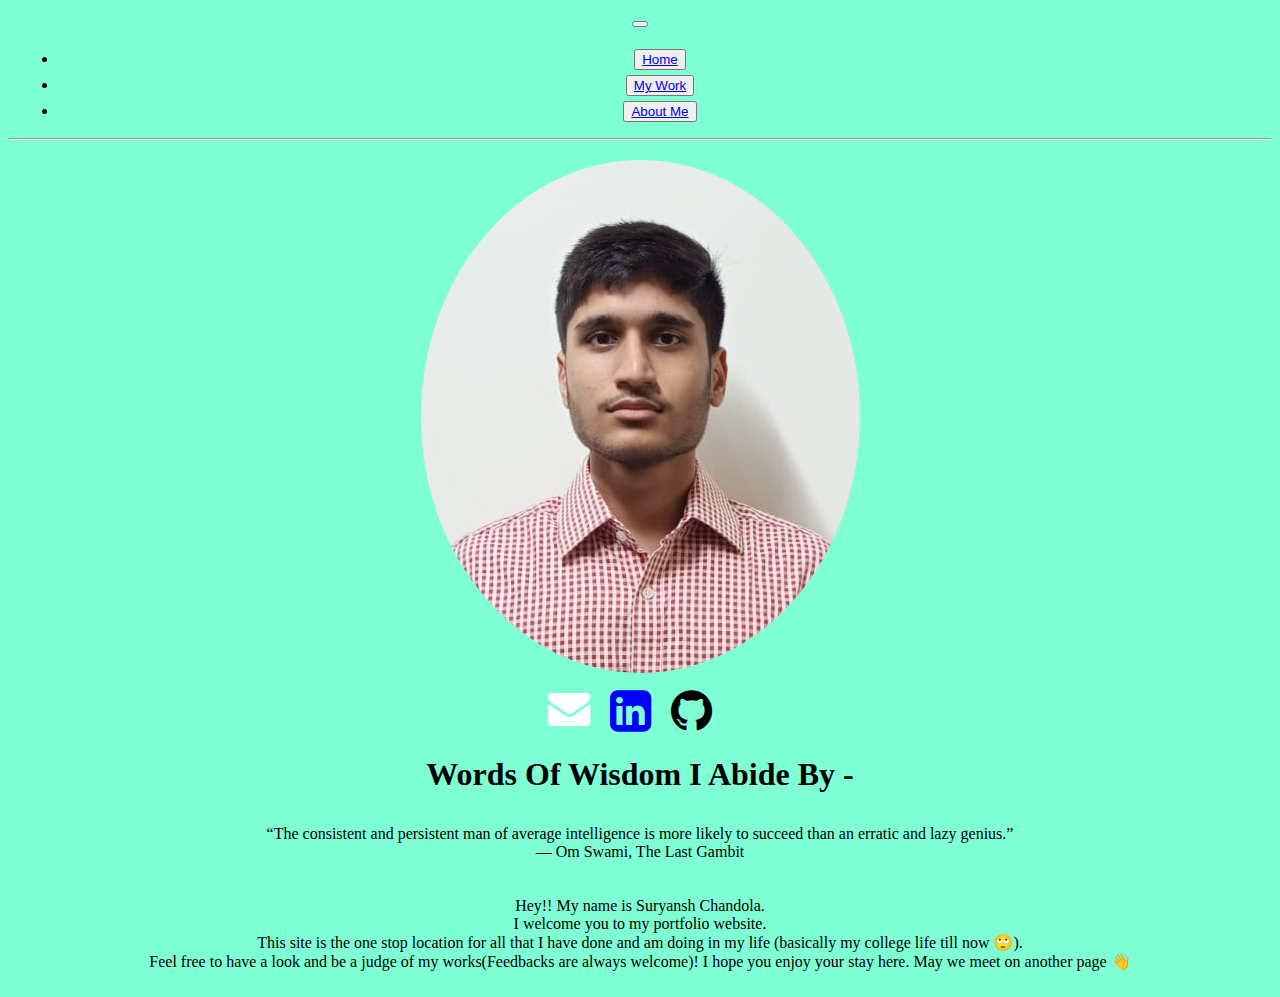
<file: index.html>
<!doctype html>
<html lang="en">
  <head>
    <meta charset="utf-8">
    <meta name="viewport" content="width=device-width, initial-scale=1">
    <title>Home</title>
    <link rel="stylesheet" href="html and css/index.css">
    <link rel="stylesheet" href="https://cdnjs.cloudflare.com/ajax/libs/font-awesome/4.7.0/css/font-awesome.min.css">
    <link href="https://cdn.jsdelivr.net/npm/bootstrap@5.3.1/dist/css/bootstrap.min.css" rel="stylesheet" integrity="sha384-4bw+/aepP/YC94hEpVNVgiZdgIC5+VKNBQNGCHeKRQN+PtmoHDEXuppvnDJzQIu9" crossorigin="anonymous">
  </head>
  <body style="background-color:aquamarine">
    <div class="container">
        <!-- Nav Bar Code Starts -->
        <nav class="navbar navbar-expand-lg">
            <button class="navbar-toggler" type="button" data-bs-toggle="collapse" data-bs-target="#navbarSupportedContent" aria-controls="navbarSupportedContent" aria-expanded="false" aria-label="Toggle navigation">
                <span class="navbar-toggler-icon"></span>
            </button>
            <div class="collapse navbar-collapse navfill " id="navbarSupportedContent">
              <ul class="navbar-nav nav">
                  <li class="nav-item">
                      <button type="button" class="btn btn-outline-success m-3">
                          <a class="nav-link active fs-3" aria-current="page" href="#">Home</a>
                        </button>
                    </li>
                    <li class="nav-item">
                        <button type="button" class="btn btn-outline-success m-3">
                            <a class="nav-link fs-3" href="html and css/my_work.html">My Work</a>
                        </button>
                    </li>
              <li class="nav-item">
                  <button type="button" class="btn btn-outline-success m-3">
                      <a class="nav-link fs-3" href="html and css/about_me.html">About Me</a>
                    </button>
                </li>
            </ul>
          </div>
        </nav>
        <!-- Nav Bar Code Ends -->
    </div>
        <hr>
        <div class="container mb-5">
            <!-- Image and Motto Start -->
            <div class="row">
                <div class = "container col-md-5">
                    <img class="img-fluid" src="images/my_img_cropped.jpeg" id = "myimg" alt="looks like your connection doesn't want me to be seen..">
                    <div class="logos">
                        <a class="fs-3 a" target="_blank" href="mailto:suryanshchandola@gmail.com?"><i class="fa fa-envelope col-md-4" style="font-size:42px;color:white"></i></a>
                        <a class="fs-3 a" target="_blank" href="https://www.linkedin.com/in/suryansh-chandola-6460a426b/"><i class="fa fa-linkedin-square col-md-4" style="font-size:48px;color:blue"></i></a>
                        <a class="fs-3 a" target="_blank" href="https://github.com/Gintoki0149"><i class="fa fa-github col-md-4" style="font-size:48px;color:black"></i></a>
                    </div>
                </div>
                <div class="col-md-7 container text-center align-self-center">
                    <div><h1>Words Of Wisdom I Abide By -</h1></div>
                    <blockquote class="blockquote">
                        <p class="fs-2">“The consistent and persistent man of average intelligence is more likely to succeed than an erratic and lazy genius.”<br>
                            ― Om Swami, The Last Gambit</p>
                        </blockquote>
                    </div>
                </div>
            </div>
            <!-- Image and Motto End -->
        </div>  
        <!-- About Me Sneak Peek Start -->
        <div class="container fs-2">
            <p>
                Hey!! My name is Suryansh Chandola.<br>
                I welcome you to my portfolio website.<br>
                This site is the one stop location for all that I have done and am doing in my life (basically my college life till now &#128580;).<br>
                Feel free to have a look and be a judge of my works(Feedbacks are always welcome)! I hope you enjoy your stay here. May we meet on another page &#128075; 
            </p>
        </div>
        <!-- About Me Sneak Peek End -->
        <script src="https://cdn.jsdelivr.net/npm/bootstrap@5.3.1/dist/js/bootstrap.bundle.min.js" integrity="sha384-HwwvtgBNo3bZJJLYd8oVXjrBZt8cqVSpeBNS5n7C8IVInixGAoxmnlMuBnhbgrkm" crossorigin="anonymous"></script>
        <script src="https://cdn.jsdelivr.net/npm/@popperjs/core@2.11.8/dist/umd/popper.min.js" integrity="sha384-I7E8VVD/ismYTF4hNIPjVp/Zjvgyol6VFvRkX/vR+Vc4jQkC+hVqc2pM8ODewa9r" crossorigin="anonymous"></script>
        <script src="https://cdn.jsdelivr.net/npm/bootstrap@5.3.1/dist/js/bootstrap.min.js" integrity="sha384-Rx+T1VzGupg4BHQYs2gCW9It+akI2MM/mndMCy36UVfodzcJcF0GGLxZIzObiEfa" crossorigin="anonymous"></script>
  </body>
</html>
</file>
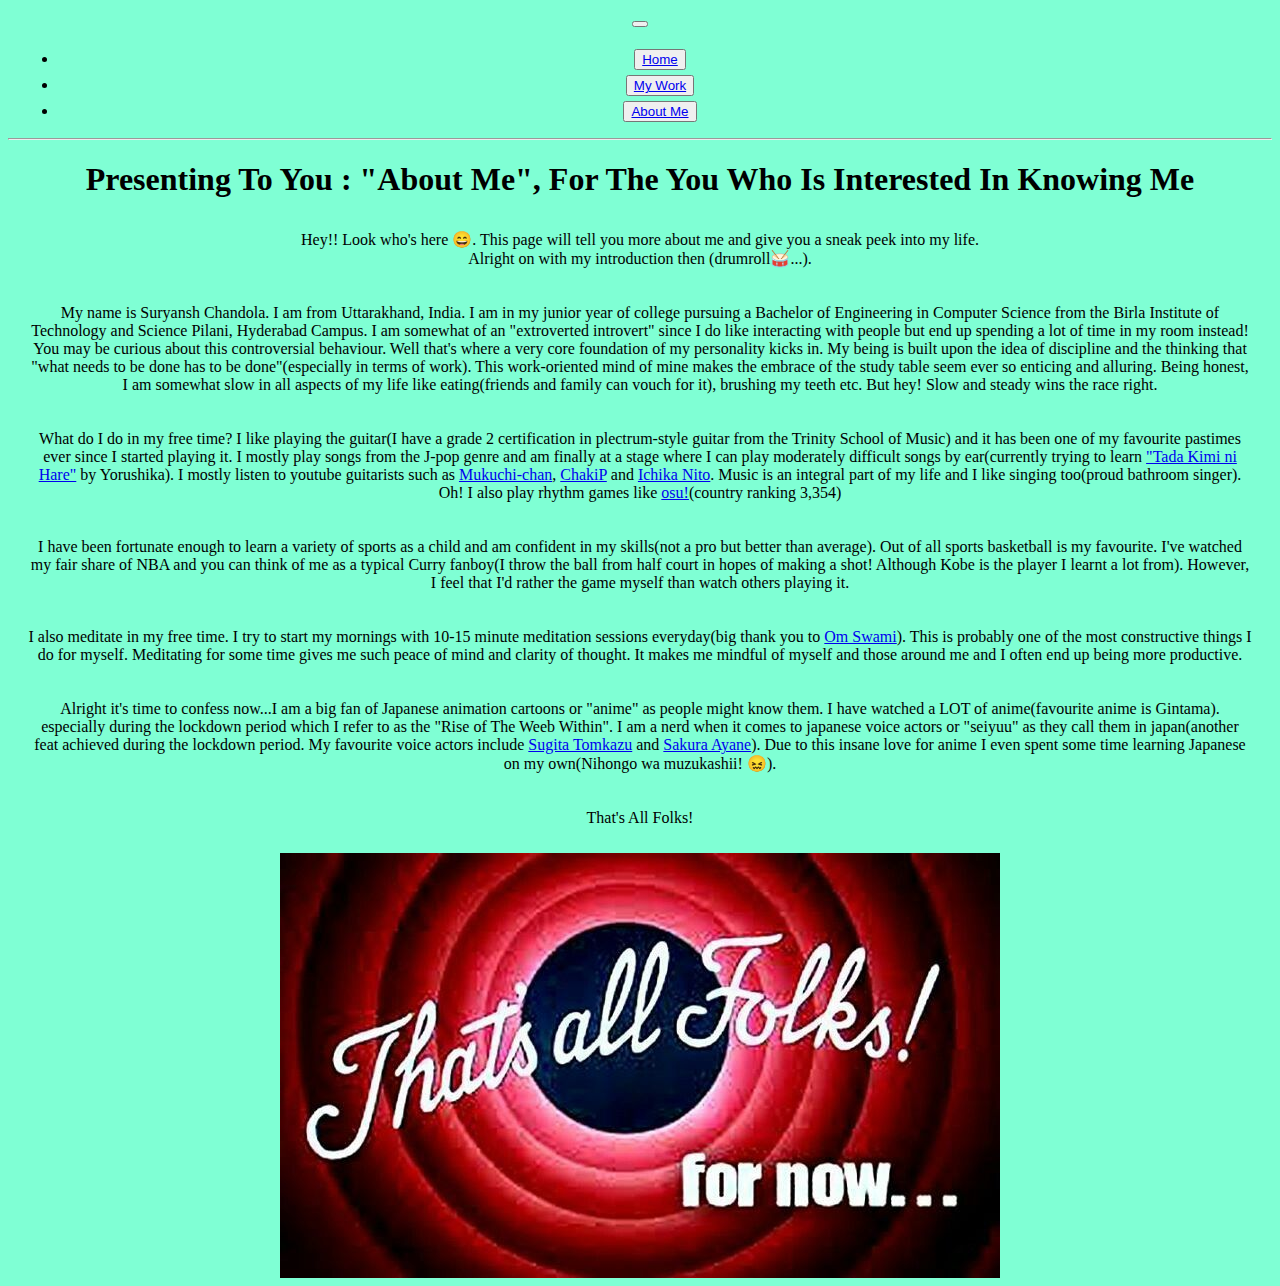
<file: about_me.html>
<!doctype html>
<html lang="en">
  <head>
    <meta charset="utf-8">
    <meta name="viewport" content="width=device-width, initial-scale=1">
    <title>About Me</title>
    <link rel="stylesheet" href="index.css">
    <link href="https://cdn.jsdelivr.net/npm/bootstrap@5.3.1/dist/css/bootstrap.min.css" rel="stylesheet" integrity="sha384-4bw+/aepP/YC94hEpVNVgiZdgIC5+VKNBQNGCHeKRQN+PtmoHDEXuppvnDJzQIu9" crossorigin="anonymous">
  </head>
  <body style="background-color: aquamarine;">
    <div class="container">
        <!-- Nav Bar Code Starts -->
        <nav class="navbar navbar-expand-lg">
            <button class="navbar-toggler" type="button" data-bs-toggle="collapse" data-bs-target="#navbarSupportedContent" aria-controls="navbarSupportedContent" aria-expanded="false" aria-label="Toggle navigation">
                <span class="navbar-toggler-icon"></span>
        </button>
        <div class="collapse navbar-collapse navfill " id="navbarSupportedContent">
          <ul class="navbar-nav nav">
              <li class="nav-item">
                  <button type="button" class="btn btn-outline-success m-3">
                      <a class="nav-link fs-3" href="index.html">Home</a>
                    </button>
                </li>
                <li class="nav-item">
                    <button type="button" class="btn btn-outline-success m-3">
                        <a class="nav-link fs-3" href="my_work.html">My Work</a>
                    </button>
                </li>
          <li class="nav-item">
              <button type="button" class="btn btn-outline-success m-3">
                  <a class="nav-link fs-3 active"  aria-current="page" href="#">About Me</a>
                </button>
            </li>
        </ul>
      </div>
    </nav>
    <!-- Nav Bar Code Ends -->
    </div>
    <hr>
    <div class="container mb-3 mt-5">
        <h1>Presenting To You : "About Me", For The You Who Is Interested In Knowing Me</h1>
    </div>
    <div class="container">
        <p class="fs-3">
            Hey!! Look who's here &#128516;. This page will tell you more about me and give you a sneak peek into my life.<br>
            Alright on with my introduction then (drumroll&#129345;...). 
        </p>
        <p class="fs-3">
            My name is Suryansh Chandola. I am from Uttarakhand, India. I am in my junior year of college pursuing a Bachelor of Engineering in Computer Science from the Birla Institute of Technology and Science Pilani, Hyderabad Campus. I am somewhat of an "extroverted introvert" since I do like interacting with people but end up spending a lot of time in my room instead! You may be curious about this controversial behaviour. Well that's where a very core foundation of my personality kicks in. My being is built upon the idea of discipline and the thinking that "what needs to be done has to be done"(especially in terms of work). This work-oriented mind of mine makes the embrace of the study table seem ever so enticing and alluring. Being honest, I am somewhat slow in all aspects of my life like eating(friends and family can vouch for it), brushing my teeth etc. But hey! Slow and steady wins the race right.
        </p>
        <p class="fs-3">What do I do in my free time? I like playing the guitar(I have a grade 2 certification in plectrum-style guitar from the Trinity School of Music) and it has been one of my favourite pastimes ever since I started playing it. I mostly play songs from the J-pop genre and am finally at a stage where I can play moderately difficult songs by ear(currently trying to learn <a href="https://www.youtube.com/watch?v=-VKIqrvVOpo&ab_channel=%E3%83%A8%E3%83%AB%E3%82%B7%E3%82%AB%2Fn-bunaOfficial">"Tada Kimi ni Hare"</a> by Yorushika). I mostly listen to youtube guitarists such as <a href="https://www.youtube.com/@mukuchichan">Mukuchi-chan</a>, <a href="https://www.youtube.com/@ChakiP">ChakiP</a> and <a href="https://www.youtube.com/@ichika_nito">Ichika Nito</a>. Music is an integral part of my life and I like singing too(proud bathroom singer). Oh! I also play rhythm games like <a href="https://osu.ppy.sh/home">osu!</a>(country ranking 3,354)
        </p>
        <p class="fs-3">
            I have been fortunate enough to learn a variety of sports as a child and am confident in my skills(not a pro but better than average). Out of all sports basketball is my favourite. I've watched my fair share of NBA and you can think of me as a typical Curry fanboy(I throw the ball from half court in hopes of making a shot! Although Kobe is the player I learnt a lot from). However, I feel that I'd rather the game myself than watch others playing it.
        </p>
        <p class="fs-3">
            I also meditate in my free time. I try to start my mornings with 10-15 minute meditation sessions everyday(big thank you to <a href="https://www.youtube.com/@omswamitv">Om Swami</a>). This is probably one of the most constructive things I do for myself. Meditating for some time gives me such peace of mind and clarity of thought. It makes me mindful of myself and those around me and I often end up being more productive.
        </p>
        <p class="fs-3">
            Alright it's time to confess now...I am a big fan of Japanese animation cartoons or "anime" as people might know them. I have watched a LOT of anime(favourite anime is Gintama). 
            especially during the lockdown period which I refer to as the "Rise of The Weeb Within". I am a nerd when it comes to japanese voice actors or "seiyuu" as they call them in japan(another feat achieved during the lockdown period. My favourite voice actors include <a href="https://en.wikipedia.org/wiki/Tomokazu_Sugita">Sugita Tomkazu</a> and <a href="https://en.wikipedia.org/wiki/Ayane_Sakura">Sakura Ayane</a>). Due to this insane love for anime I even spent some time learning Japanese on my own(Nihongo wa muzukashii! &#128534;).
        </p>
        <p class="fs-3"> That's All Folks!</p>
    </div>
    <div id="img_flexbox">
        <img class="img-fluid" src="Thats-All-Folks.jpg" alt="insert disney ending scene">
    </div>
    <script src="https://cdn.jsdelivr.net/npm/bootstrap@5.3.1/dist/js/bootstrap.bundle.min.js" integrity="sha384-HwwvtgBNo3bZJJLYd8oVXjrBZt8cqVSpeBNS5n7C8IVInixGAoxmnlMuBnhbgrkm" crossorigin="anonymous"></script>
  </body>
</html>
</file>
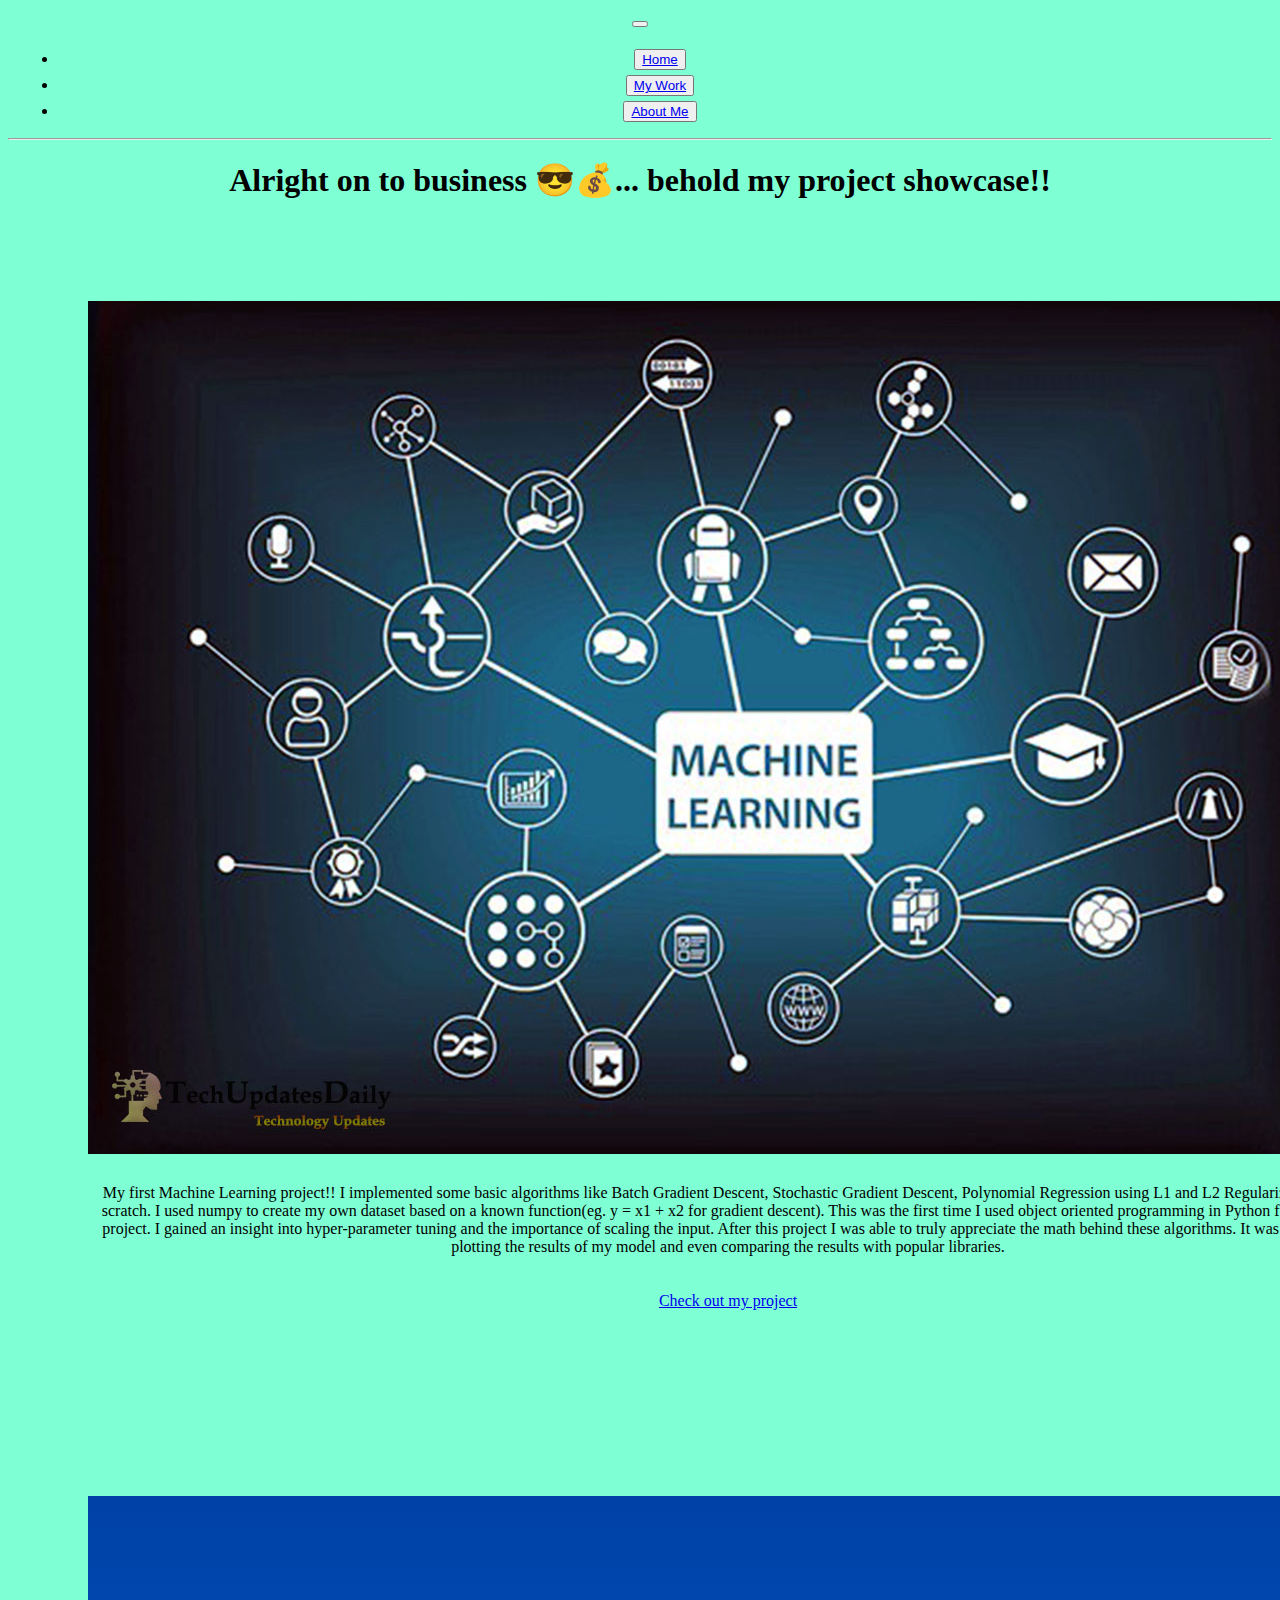
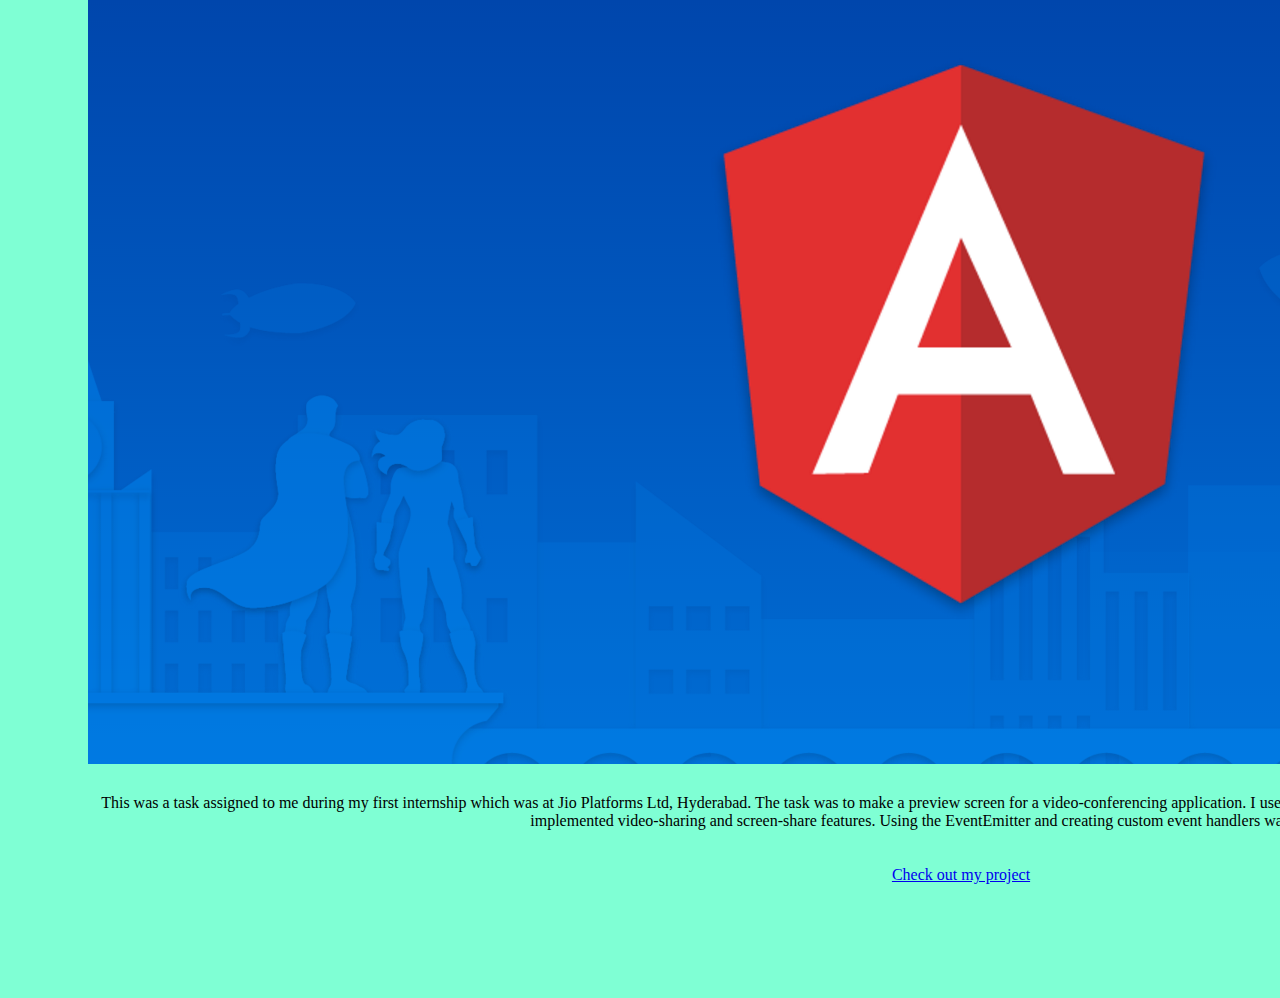
<file: my_work.html>
<!doctype html>
<html lang="en">
  <head>
    <meta charset="utf-8">
    <meta name="viewport" content="width=device-width, initial-scale=1">
    <title>My Work</title>
    <link rel="stylesheet" href="index.css">
    <link href="https://cdn.jsdelivr.net/npm/bootstrap@5.3.1/dist/css/bootstrap.min.css" rel="stylesheet" integrity="sha384-4bw+/aepP/YC94hEpVNVgiZdgIC5+VKNBQNGCHeKRQN+PtmoHDEXuppvnDJzQIu9" crossorigin="anonymous">
  </head>
  <body style="background-color: aquamarine;">
    <div class="container">
        <!-- Nav Bar Code Starts -->
        <nav class="navbar navbar-expand-lg">
            <button class="navbar-toggler" type="button" data-bs-toggle="collapse" data-bs-target="#navbarSupportedContent" aria-controls="navbarSupportedContent" aria-expanded="false" aria-label="Toggle navigation">
                <span class="navbar-toggler-icon"></span>
        </button>
        <div class="collapse navbar-collapse navfill " id="navbarSupportedContent">
          <ul class="navbar-nav nav">
              <li class="nav-item">
                  <button type="button" class="btn btn-outline-success m-3">
                      <a class="nav-link fs-3" href="index.html">Home</a>
                    </button>
                </li>
                <li class="nav-item">
                    <button type="button" class="btn btn-outline-success m-3">
                        <a class="nav-link fs-3 active" aria-current="page" href="#">My Work</a>
                    </button>
                </li>
          <li class="nav-item">
              <button type="button" class="btn btn-outline-success m-3">
                  <a class="nav-link fs-3" href="about_me.html">About Me</a>
                </button>
            </li>
        </ul>
      </div>
    </nav>
    <!-- Nav Bar Code Ends -->
    </div>
    <hr>

    <div class="container mb-3 mt-5">  
        <h1>
          Alright on to business &#128526;&#128176;... behold my project showcase!!
        </h1>
      </div>

    <div class="row project_row">
        <div class="card text-bg-info col-lg-5">
            <img src="ML.jpg" class="card-img-top mt-3" alt="...">
            <div class="card-body">
              <p class="card-text fs-5">My first Machine Learning project!! I implemented some basic algorithms like Batch Gradient Descent, Stochastic Gradient Descent, Polynomial Regression using L1 and L2 Regularization from scratch. I used numpy to create my own dataset based on a known function(eg. y = x1 + x2 for gradient descent). This was the first time I used object oriented programming in Python for an actual project. I gained an insight into hyper-parameter tuning and the importance of scaling the input. After this project I was able to truly appreciate the math behind these algorithms. It was a lot of fun plotting the results of my model and even comparing the results with popular libraries.</p>
              <p><a href="https://github.com/Gintoki0149/GradientDescentImplementation" target="_blank" class="btn btn-primary fs-5">Check out my project</a></p>
            </div>
        </div>
        <div class="card text-bg-info col-lg-5">
            <img src="App_dev.jpg" class="card-img-top mt-3" alt="...">
            <div class="card-body">
              <p class="card-text fs-5">This is a native android application made using Android Studio and Java for renting houses and putting houses up for rent. This was the first time I made an android application with Firebase. The application includes features such as adding a new property for rent, requesting a property for renting, managing rent requests for properties owned by a user. This project made me comfortable working with Firebase Auth, Firebase Realtime Database, working with recycler views in Android Studio and making custom adapters for them, card views and NoSQL. It was interesting to think about how to tackle multiple users trying to rent the same property at the same time.</p>
              <p><a href="https://github.com/Gintoki0149/Rental_agency" target="_blank" class="btn btn-primary fs-5">Check out my project</a></p>
            </div>
        </div>
    </div>

    <div class="row project_row">
        <div class="card text-bg-info col-lg-5">
            <img src="angularmeta.png" class="card-img-top mt-3" alt="...">
            <div class="card-body">
              <p class="card-text fs-5">This was a task assigned to me during my first internship which was at Jio Platforms Ltd, Hyderabad. The task was to make a preview screen for a video-conferencing application. I used Angular to make the layout.I used ng directives in a project for the first time. I had implemented video-sharing and screen-share features. Using the EventEmitter and creating custom event handlers was quite engaging.</p>
              <p><a href="https://github.com/Gintoki0149/screen-camera-share-app" target="_blank" class="btn btn-primary fs-5">Check out my project</a></p>
            </div>
        </div>
        <div class="card text-bg-info col-lg-5">
            <img src="Bootstrap.jfif" class="card-img-top mt-3" alt="...">
            <div class="card-body">
              <p class="card-text fs-5">The first projects I made using HTML, CSS, Javascript and Bootstrap. Some of the earlier tasks I got while working as an intern in Jio Platforms Ltd, Hyderabad. I made a simple calculator application and a user-registration form. It was amazing to see how easily beautiful and responsive layouts could be made using Bootstrap, especially when the alternative to making webpages for different screen sizes was media-queries. Coding out the form-verification functions in Javascript was pretty fun.<br>
              Fun Fact: This was the first time I hosted anything on GitHub Pages.</p>
              <p><a href="https://github.com/Gintoki0149/Presentation" target="_blank" class="btn btn-primary fs-5">Check out my project</a></p>
            </div>
        </div>
    </div>
</file>
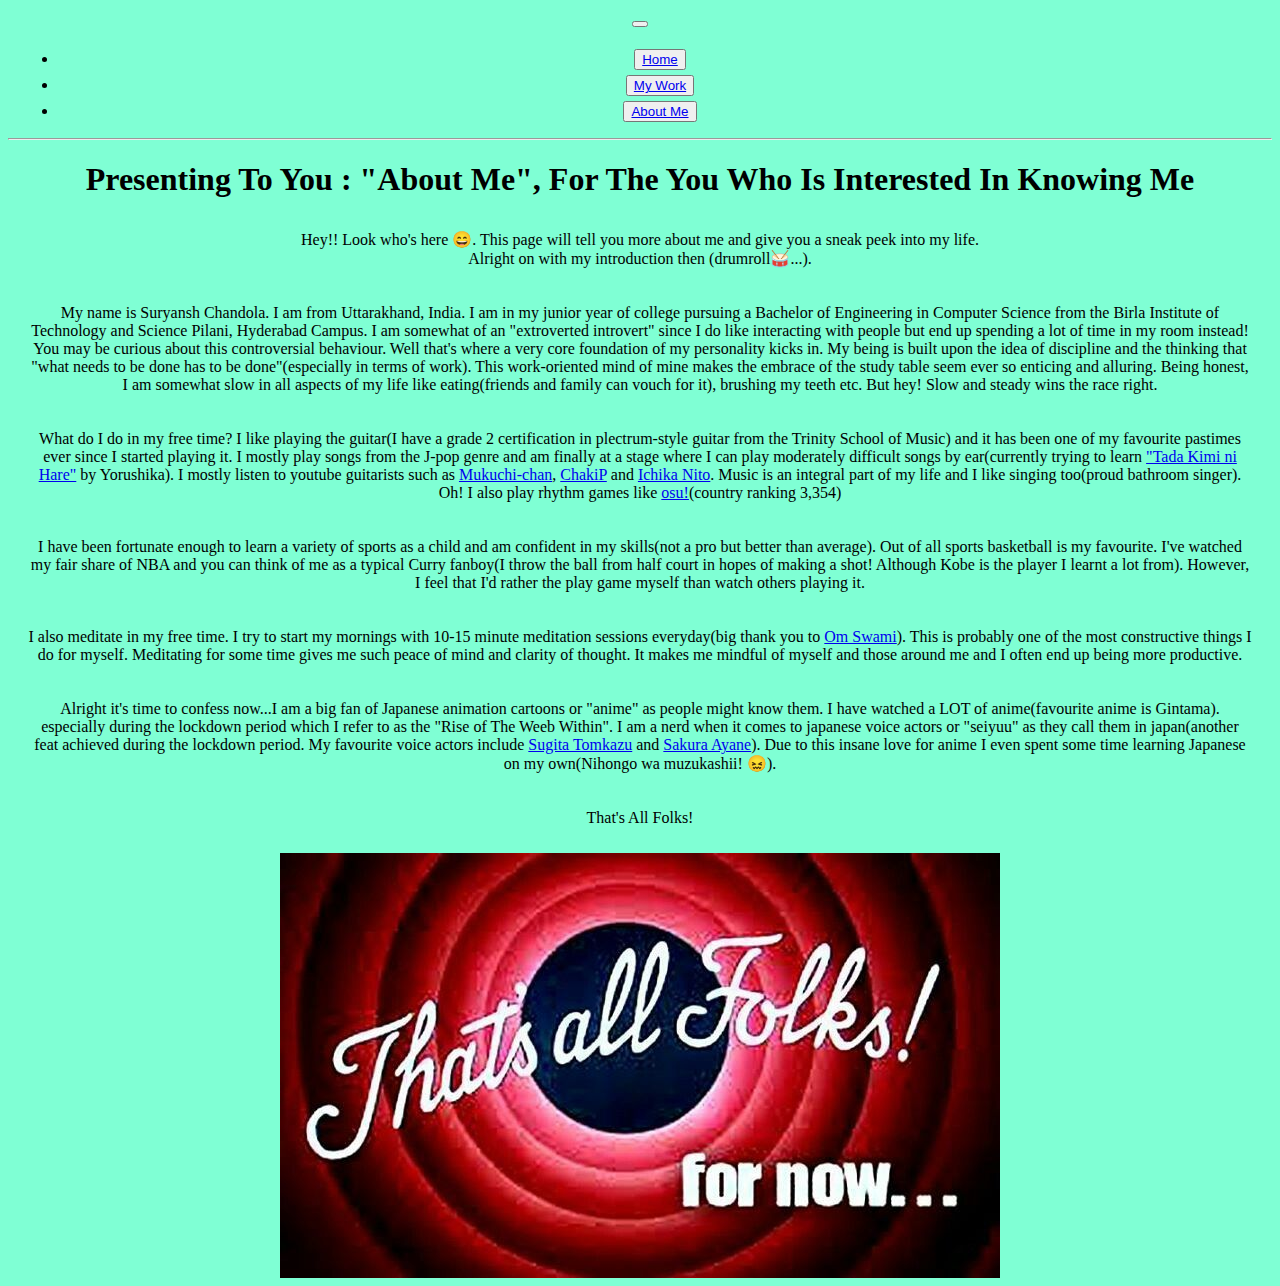
<file: html and css/about_me.html>
<!doctype html>
<html lang="en">
  <head>
    <meta charset="utf-8">
    <meta name="viewport" content="width=device-width, initial-scale=1">
    <title>About Me</title>
    <link rel="stylesheet" href="index.css">
    <link href="https://cdn.jsdelivr.net/npm/bootstrap@5.3.1/dist/css/bootstrap.min.css" rel="stylesheet" integrity="sha384-4bw+/aepP/YC94hEpVNVgiZdgIC5+VKNBQNGCHeKRQN+PtmoHDEXuppvnDJzQIu9" crossorigin="anonymous">
  </head>
  <body style="background-color: aquamarine;">
    <div class="container">
        <!-- Nav Bar Code Starts -->
        <nav class="navbar navbar-expand-lg">
            <button class="navbar-toggler" type="button" data-bs-toggle="collapse" data-bs-target="#navbarSupportedContent" aria-controls="navbarSupportedContent" aria-expanded="false" aria-label="Toggle navigation">
                <span class="navbar-toggler-icon"></span>
        </button>
        <div class="collapse navbar-collapse navfill " id="navbarSupportedContent">
          <ul class="navbar-nav nav">
              <li class="nav-item">
                  <button type="button" class="btn btn-outline-success m-3">
                      <a class="nav-link fs-3" href="../index.html">Home</a>
                    </button>
                </li>
                <li class="nav-item">
                    <button type="button" class="btn btn-outline-success m-3">
                        <a class="nav-link fs-3" href="my_work.html">My Work</a>
                    </button>
                </li>
          <li class="nav-item">
              <button type="button" class="btn btn-outline-success m-3">
                  <a class="nav-link fs-3 active"  aria-current="page" href="#">About Me</a>
                </button>
            </li>
        </ul>
      </div>
    </nav>
    <!-- Nav Bar Code Ends -->
    </div>
    <hr>
    <div class="container mb-3 mt-5">
        <h1>Presenting To You : "About Me", For The You Who Is Interested In Knowing Me</h1>
    </div>
    <div class="container">
        <p class="fs-3">
            Hey!! Look who's here &#128516;. This page will tell you more about me and give you a sneak peek into my life.<br>
            Alright on with my introduction then (drumroll&#129345;...). 
        </p>
        <p class="fs-3">
            My name is Suryansh Chandola. I am from Uttarakhand, India. I am in my junior year of college pursuing a Bachelor of Engineering in Computer Science from the Birla Institute of Technology and Science Pilani, Hyderabad Campus. I am somewhat of an "extroverted introvert" since I do like interacting with people but end up spending a lot of time in my room instead! You may be curious about this controversial behaviour. Well that's where a very core foundation of my personality kicks in. My being is built upon the idea of discipline and the thinking that "what needs to be done has to be done"(especially in terms of work). This work-oriented mind of mine makes the embrace of the study table seem ever so enticing and alluring. Being honest, I am somewhat slow in all aspects of my life like eating(friends and family can vouch for it), brushing my teeth etc. But hey! Slow and steady wins the race right.
        </p>
        <p class="fs-3">What do I do in my free time? I like playing the guitar(I have a grade 2 certification in plectrum-style guitar from the Trinity School of Music) and it has been one of my favourite pastimes ever since I started playing it. I mostly play songs from the J-pop genre and am finally at a stage where I can play moderately difficult songs by ear(currently trying to learn <a href="https://www.youtube.com/watch?v=-VKIqrvVOpo&ab_channel=%E3%83%A8%E3%83%AB%E3%82%B7%E3%82%AB%2Fn-bunaOfficial" target="_blank">"Tada Kimi ni Hare"</a> by Yorushika). I mostly listen to youtube guitarists such as <a href="https://www.youtube.com/@mukuchichan" target="_blank">Mukuchi-chan</a>, <a href="https://www.youtube.com/@ChakiP" target="_blank">ChakiP</a> and <a href="https://www.youtube.com/@ichika_nito" target="_blank">Ichika Nito</a>. Music is an integral part of my life and I like singing too(proud bathroom singer). Oh! I also play rhythm games like <a href="https://osu.ppy.sh/home" target="_blank">osu!</a>(country ranking 3,354)
        </p>
        <p class="fs-3">
            I have been fortunate enough to learn a variety of sports as a child and am confident in my skills(not a pro but better than average). Out of all sports basketball is my favourite. I've watched my fair share of NBA and you can think of me as a typical Curry fanboy(I throw the ball from half court in hopes of making a shot! Although Kobe is the player I learnt a lot from). However, I feel that I'd rather the play game myself than watch others playing it.
        </p>
        <p class="fs-3">
            I also meditate in my free time. I try to start my mornings with 10-15 minute meditation sessions everyday(big thank you to <a href="https://www.youtube.com/@omswamitv" target="_blank">Om Swami</a>). This is probably one of the most constructive things I do for myself. Meditating for some time gives me such peace of mind and clarity of thought. It makes me mindful of myself and those around me and I often end up being more productive.
        </p>
        <p class="fs-3">
            Alright it's time to confess now...I am a big fan of Japanese animation cartoons or "anime" as people might know them. I have watched a LOT of anime(favourite anime is Gintama). 
            especially during the lockdown period which I refer to as the "Rise of The Weeb Within". I am a nerd when it comes to japanese voice actors or "seiyuu" as they call them in japan(another feat achieved during the lockdown period. My favourite voice actors include <a href="https://en.wikipedia.org/wiki/Tomokazu_Sugita" target="_blank">Sugita Tomkazu</a> and <a href="https://en.wikipedia.org/wiki/Ayane_Sakura" target="_blank">Sakura Ayane</a>). Due to this insane love for anime I even spent some time learning Japanese on my own(Nihongo wa muzukashii! &#128534;).
        </p>
        <p class="fs-3"> That's All Folks!</p>
    </div>
    <div id="img_flexbox">
        <img class="img-fluid" src="../images/Thats-All-Folks.jpg" alt="insert disney ending scene">
    </div>
    <script src="https://cdn.jsdelivr.net/npm/bootstrap@5.3.1/dist/js/bootstrap.bundle.min.js" integrity="sha384-HwwvtgBNo3bZJJLYd8oVXjrBZt8cqVSpeBNS5n7C8IVInixGAoxmnlMuBnhbgrkm" crossorigin="anonymous"></script>
  </body>
</html>
</file>
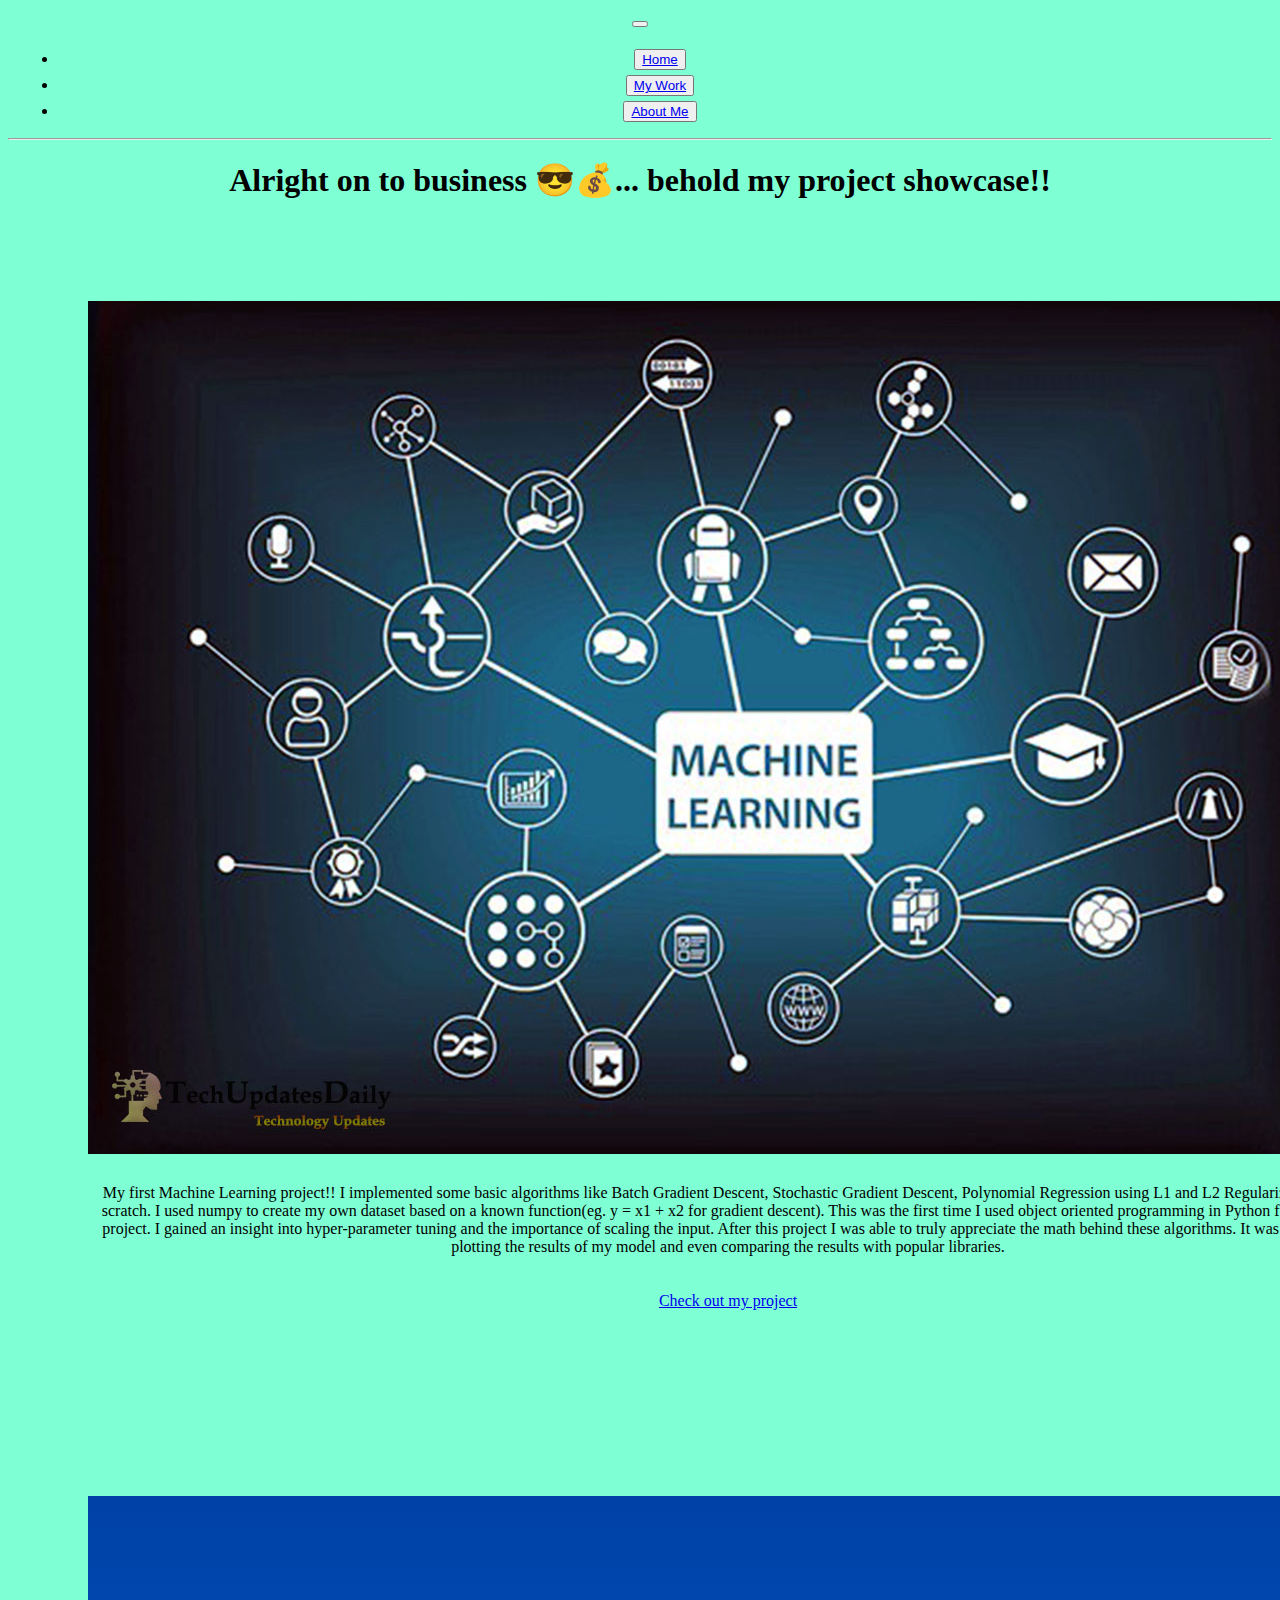
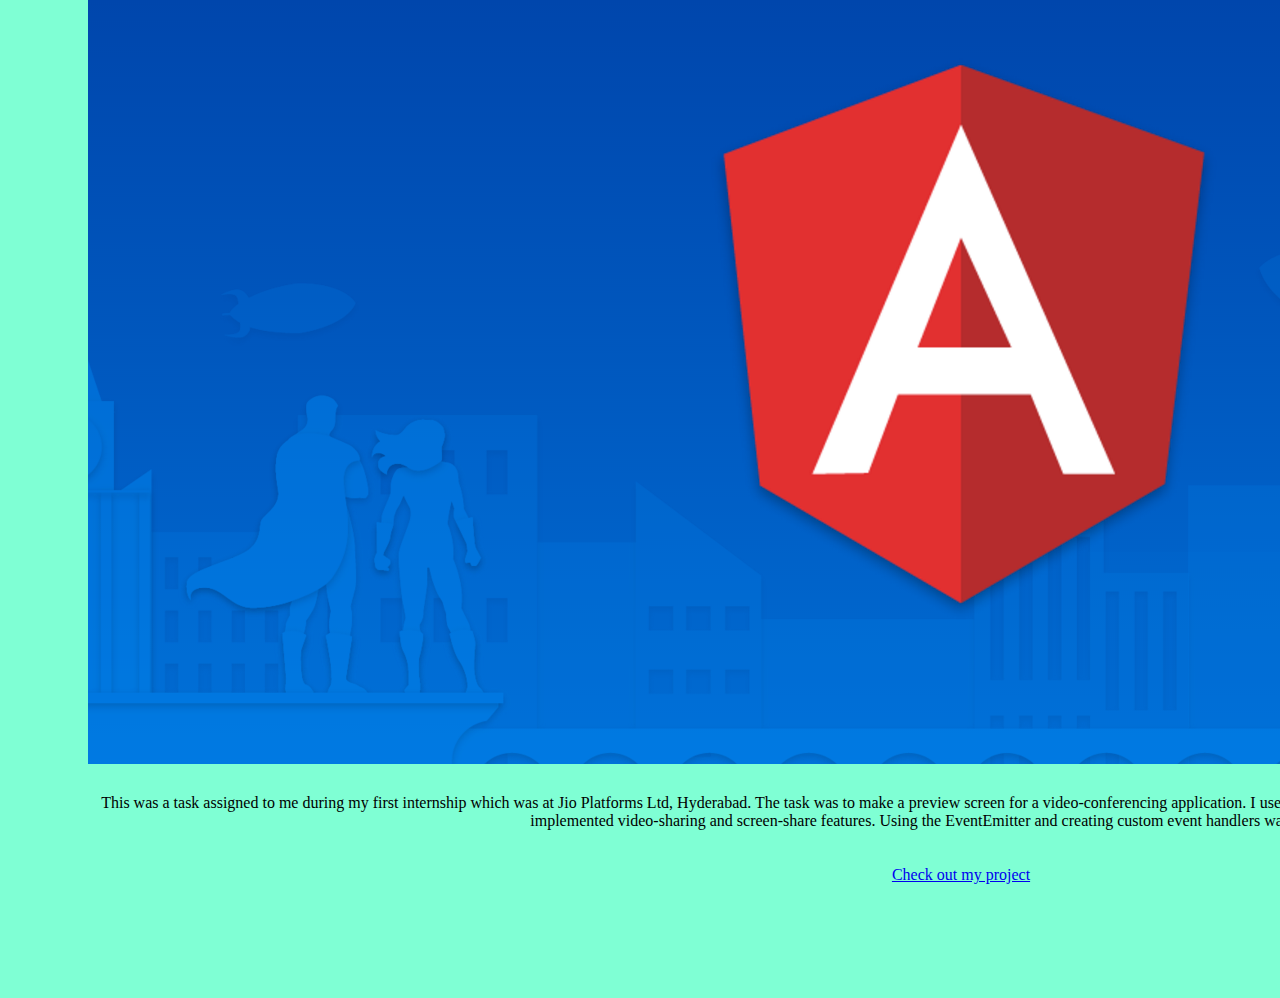
<file: html and css/my_work.html>
<!doctype html>
<html lang="en">
  <head>
    <meta charset="utf-8">
    <meta name="viewport" content="width=device-width, initial-scale=1">
    <title>My Work</title>
    <link rel="stylesheet" href="index.css">
    <link href="https://cdn.jsdelivr.net/npm/bootstrap@5.3.1/dist/css/bootstrap.min.css" rel="stylesheet" integrity="sha384-4bw+/aepP/YC94hEpVNVgiZdgIC5+VKNBQNGCHeKRQN+PtmoHDEXuppvnDJzQIu9" crossorigin="anonymous">
  </head>
  <body style="background-color: aquamarine;">
    <div class="container">
        <!-- Nav Bar Code Starts -->
        <nav class="navbar navbar-expand-lg">
            <button class="navbar-toggler" type="button" data-bs-toggle="collapse" data-bs-target="#navbarSupportedContent" aria-controls="navbarSupportedContent" aria-expanded="false" aria-label="Toggle navigation">
                <span class="navbar-toggler-icon"></span>
        </button>
        <div class="collapse navbar-collapse navfill " id="navbarSupportedContent">
          <ul class="navbar-nav nav">
              <li class="nav-item">
                  <button type="button" class="btn btn-outline-success m-3">
                      <a class="nav-link fs-3" href="../index.html">Home</a>
                    </button>
                </li>
                <li class="nav-item">
                    <button type="button" class="btn btn-outline-success m-3">
                        <a class="nav-link fs-3 active" aria-current="page" href="#">My Work</a>
                    </button>
                </li>
          <li class="nav-item">
              <button type="button" class="btn btn-outline-success m-3">
                  <a class="nav-link fs-3" href="about_me.html">About Me</a>
                </button>
            </li>
        </ul>
      </div>
    </nav>
    <!-- Nav Bar Code Ends -->
    </div>
    <hr>

    <div class="container mb-3 mt-5">  
        <h1>
          Alright on to business &#128526;&#128176;... behold my project showcase!!
        </h1>
      </div>

    <div class="row project_row">
        <div class="card text-bg-info col-lg-5">
            <img src="../images/ML.jpg" class="card-img-top mt-3" alt="...">
            <div class="card-body">
              <p class="card-text fs-5">My first Machine Learning project!! I implemented some basic algorithms like Batch Gradient Descent, Stochastic Gradient Descent, Polynomial Regression using L1 and L2 Regularization from scratch. I used numpy to create my own dataset based on a known function(eg. y = x1 + x2 for gradient descent). This was the first time I used object oriented programming in Python for an actual project. I gained an insight into hyper-parameter tuning and the importance of scaling the input. After this project I was able to truly appreciate the math behind these algorithms. It was a lot of fun plotting the results of my model and even comparing the results with popular libraries.</p>
              <p><a href="https://github.com/Gintoki0149/GradientDescentImplementation" target="_blank" class="btn btn-primary fs-5">Check out my project</a></p>
            </div>
        </div>
        <div class="card text-bg-info col-lg-5">
            <img src="../images/App_dev.jpg" class="card-img-top mt-3" alt="...">
            <div class="card-body">
              <p class="card-text fs-5">This is a native android application made using Android Studio and Java for renting houses and putting houses up for rent. This was the first time I made an android application with Firebase. The application includes features such as adding a new property for rent, requesting a property for renting, managing rent requests for properties owned by a user. This project made me comfortable working with Firebase Auth, Firebase Realtime Database, working with recycler views in Android Studio and making custom adapters for them, card views and NoSQL. It was interesting to think about how to tackle multiple users trying to rent the same property at the same time.</p>
              <p><a href="https://github.com/Gintoki0149/Rental_agency" target="_blank" class="btn btn-primary fs-5">Check out my project</a></p>
            </div>
        </div>
    </div>

    <div class="row project_row">
        <div class="card text-bg-info col-lg-5">
            <img src="../images/angularmeta.png" class="card-img-top mt-3" alt="...">
            <div class="card-body">
              <p class="card-text fs-5">This was a task assigned to me during my first internship which was at Jio Platforms Ltd, Hyderabad. The task was to make a preview screen for a video-conferencing application. I used Angular to make the layout.I used ng directives in a project for the first time. I had implemented video-sharing and screen-share features. Using the EventEmitter and creating custom event handlers was quite engaging.</p>
              <p><a href="https://github.com/Gintoki0149/screen-camera-share-app" target="_blank" class="btn btn-primary fs-5">Check out my project</a></p>
            </div>
        </div>
        <div class="card text-bg-info col-lg-5">
            <img src="../images/Bootstrap.jfif" class="card-img-top mt-3" alt="...">
            <div class="card-body">
              <p class="card-text fs-5">The first projects I made using HTML, CSS, Javascript and Bootstrap. Some of the earlier tasks I got while working as an intern in Jio Platforms Ltd, Hyderabad. I made a simple calculator application and a user-registration form. It was amazing to see how easily beautiful and responsive layouts could be made using Bootstrap, especially when the alternative to making webpages for different screen sizes was media-queries. Coding out the form-verification functions in Javascript was pretty fun.<br>
              Fun Fact: This was the first time I hosted anything on GitHub Pages.</p>
              <p><a href="https://github.com/Gintoki0149/Presentation" target="_blank" class="btn btn-primary fs-5">Check out my project</a></p>
            </div>
        </div>
    </div>
</file>
<file: html and css/index.css>
#myimg{
    padding: 10px;
    border-radius: 50%;
}
p{
    text-align: center;
    padding: 10px;
}
button{
    margin-left: 5px;
    margin-top: 5px;
    margin-right: 5px;
}
.container{
    text-align: center;
    margin: 10px;
}
button{
    margin-left: 5px;
    margin-top: 5px;
    margin-right: 5px;
}
#img_flexbox{
    display: flex;
    justify-content: center;
}
.a{
    margin-right: 20px;
}
.logos{
    display: flex;
    justify-content:center;
}
.card{
    margin: 30px;
}
.project_row{
    padding: 50px;
    display:flex;
    justify-content: space-around;
}
</file>
<file: index.css>
#myimg{
    padding: 10px;
    border-radius: 50%;
}
p{
    text-align: center;
    padding: 10px;
}
button{
    margin-left: 5px;
    margin-top: 5px;
    margin-right: 5px;
}
.container{
    text-align: center;
    margin: 10px;
}
button{
    margin-left: 5px;
    margin-top: 5px;
    margin-right: 5px;
}
#img_flexbox{
    display: flex;
    justify-content: center;
}
.a{
    margin-right: 20px;
}
.logos{
    display: flex;
    justify-content:center;
}
.card{
    margin: 30px;
}
.project_row{
    padding: 50px;
    display:flex;
    justify-content: space-around;
}
</file>
